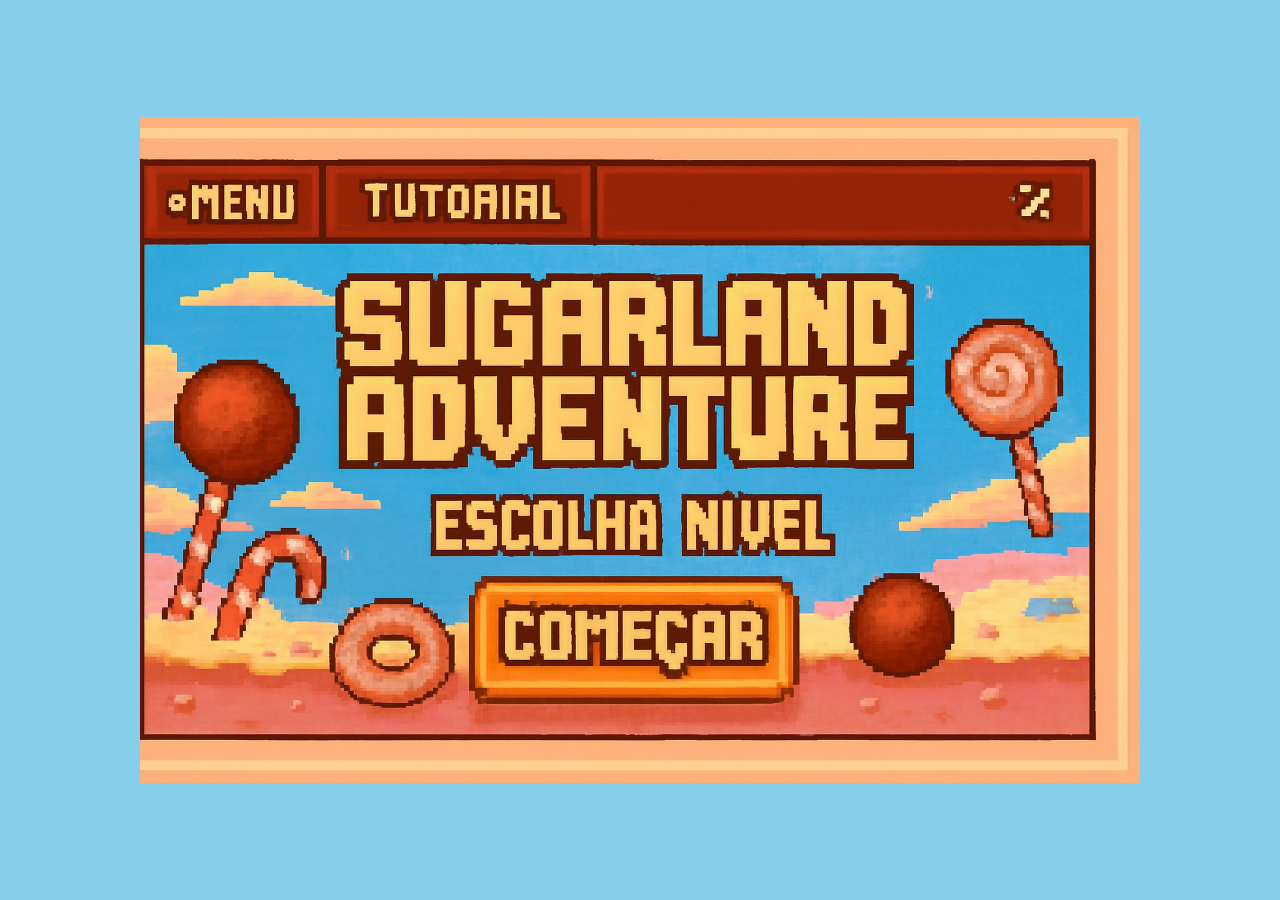
<file: index.html>
<!DOCTYPE html>
<html lang="pt-BR">
<head>
  <meta charset="UTF-8" />
  <meta name="viewport" content="width=device-width, initial-scale=1.0" />
  <title>Sugarland Adventure</title>
  <link rel="stylesheet" href="css/style.css" />
</head>
<body>
  <div class="container">
    <img src="img/sugarland-bg-horizontal.png" alt="Sugarland Adventure" class="bg-image" />

    <!-- Áreas invisíveis clicáveis -->
    <div class="menu-area"></div>
    <div class="tutorial-area"></div>
    <div class="nivel-area"></div>
    <div class="start-area"></div>
  </div>

  <script src="js/script.js"></script>
</body>
</html>
</file>
<file: css/style.css>
body {
  margin: 0;
  padding: 0;
  background-color: #87ceeb;
  display: flex;
  justify-content: center;
  align-items: center;
  height: 100vh;
}

.container {
  position: relative;
  width: 100%;
  max-width: 1000px;
}

.bg-image {
  width: 100%;
  height: auto;
  display: block;
}

/* Áreas invisíveis clicáveis */
.menu-area, .tutorial-area, .nivel-area, .start-area {
  position: absolute;
  cursor: pointer;
}

/* Posições ajustadas para imagem horizontal */
.menu-area {
  top: 5%;
  left: 3%;
  width: 100px;
  height: 40px;
}

.tutorial-area {
  top: 5%;
  left: 43%;
  width: 120px;
  height: 40px;
}

.nivel-area {
  top: 38%;
  left: 50%;
  transform: translateX(-50%);
  width: 250px;
  height: 40px;
}

.start-area {
  bottom: 12%;
  left: 50%;
  transform: translateX(-50%);
  width: 200px;
  height: 50px;
}
</file>
